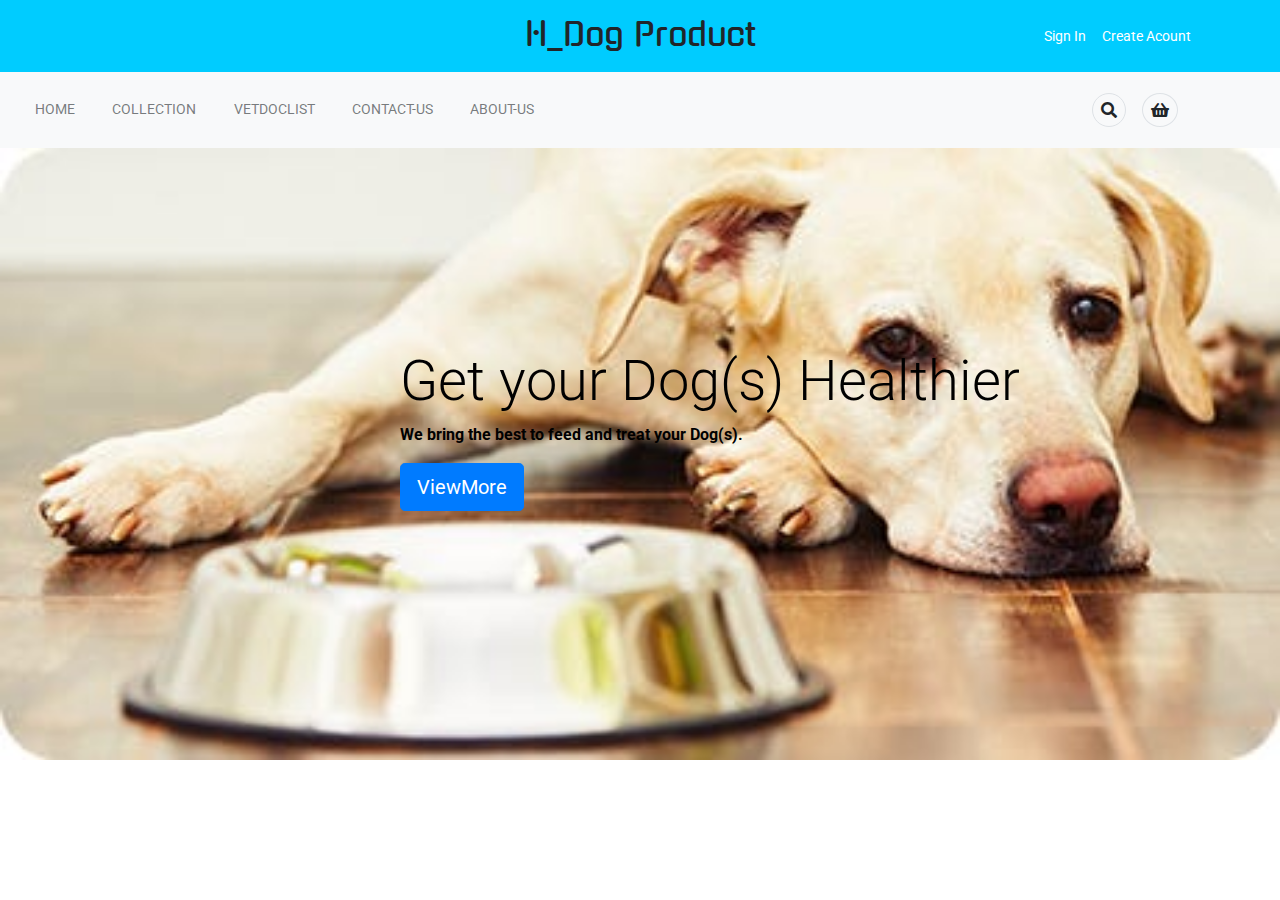
<file: index.html>
<!DOCTYPE html>
<html lang="en">

<head>
    <meta charset="UTF-8">
    <meta name="viewport" content="width=device-width, initial-scale=1.0">
    <title>H_Product</title>
    <link rel="stylesheet" href="https://stackpath.bootstrapcdn.com/bootstrap/4.4.1/css/bootstrap.min.css">
    <link rel="stylesheet" href="style.css" />
    <link rel="stylesheet" href="https://use.fontawesome.com/releases/v5.13.0/css/all.css">
</head>

<body>

    <header>
        <div class="container">
            <div class="row">
                <div class="col-md-4 col-sm-12 col-12">
                </div>
                <div class="col-md-4 col-12 text-center">
                    <h2 class="my-md-3 site-title">H_Dog Product</h2>
                </div>
                <div class="col-md-4 col-12 text-right">
                    <p class="my-md-4 header-links">
                        <a href="#" class="px-2">Sign In</a>
                        <a href="#" class="px-1">Create Acount</a>
                    </p>
                </div>
            </div>
        </div>
        <div class="container-fluid p-0">
            <nav class="navbar navbar-expand-lg navbar-light bg-light">
                <button class="navbar-toggler" type="button" data-toggle="collapse" data-target="#navbarNav"
                    aria-controls="navbarNav" aria-expanded="false" aria-label="Toggle navigation">
                    <span class="navbar-toggler-icon"></span>
                </button>
                <div class="collapse navbar-collapse" id="navbarNav">
                    <ul class="navbar-nav">
                        <li class="nav-item active">
                            <a class="nav-link" href="index.html">HOME <span class="sr-only">(current)</span></a>
                        </li>
                        <li class="nav-item">
                            <a class="nav-link" href="collection.html">COLLECTION</a>
                        </li>
                        <li class="nav-item">
                            <a class="nav-link" href="Vetdoclist.html">VETDOCLIST</a>
                        </li>
                        <li class="nav-item">
                            <a class="nav-link" href="contact.html">CONTACT-US</a>
                        </li>
                        <li class="nav-item">
                            <a class="nav-link" href="about.html">ABOUT-US</a>
                        </li>
                    </ul>
                </div>
                <div class="navbar-nav">
                    <li class="nav-item border rounded-circle mx-2 search-icon">
                        <i class="fas fa-search p-2"></i>
                    </li>
                    <li class="nav-item border rounded-circle mx-2 shopping-icon">
                        <i class="fas fa-shopping-basket p-2"></i>
                    </li>
                </div>
            </nav>
        </div>
    </header>
    <!-- main section -->
    <main>

        <!-- first slider -->
        <div class="container-fluid p-0">
            <div class="site-slider">
                <div class="slider-one">
                    <div class="frontext">
                        <h1 class="display-4">Get your Dog(s) Healthier</h1>
                        <p>We bring the best to feed and treat your Dog(s).</p>
                        <a class="btn btn-primary btn-lg" href="about.html" role="button">ViewMore</a>
                    </div>
                    <img class="mySlides " src="images/MostPopular-Dog-DryFood.jpg" style="width:100%">
                </div>
            </div>
        </div>
    </main>

    <footer>
    </footer>
</body>

</html>
</file>
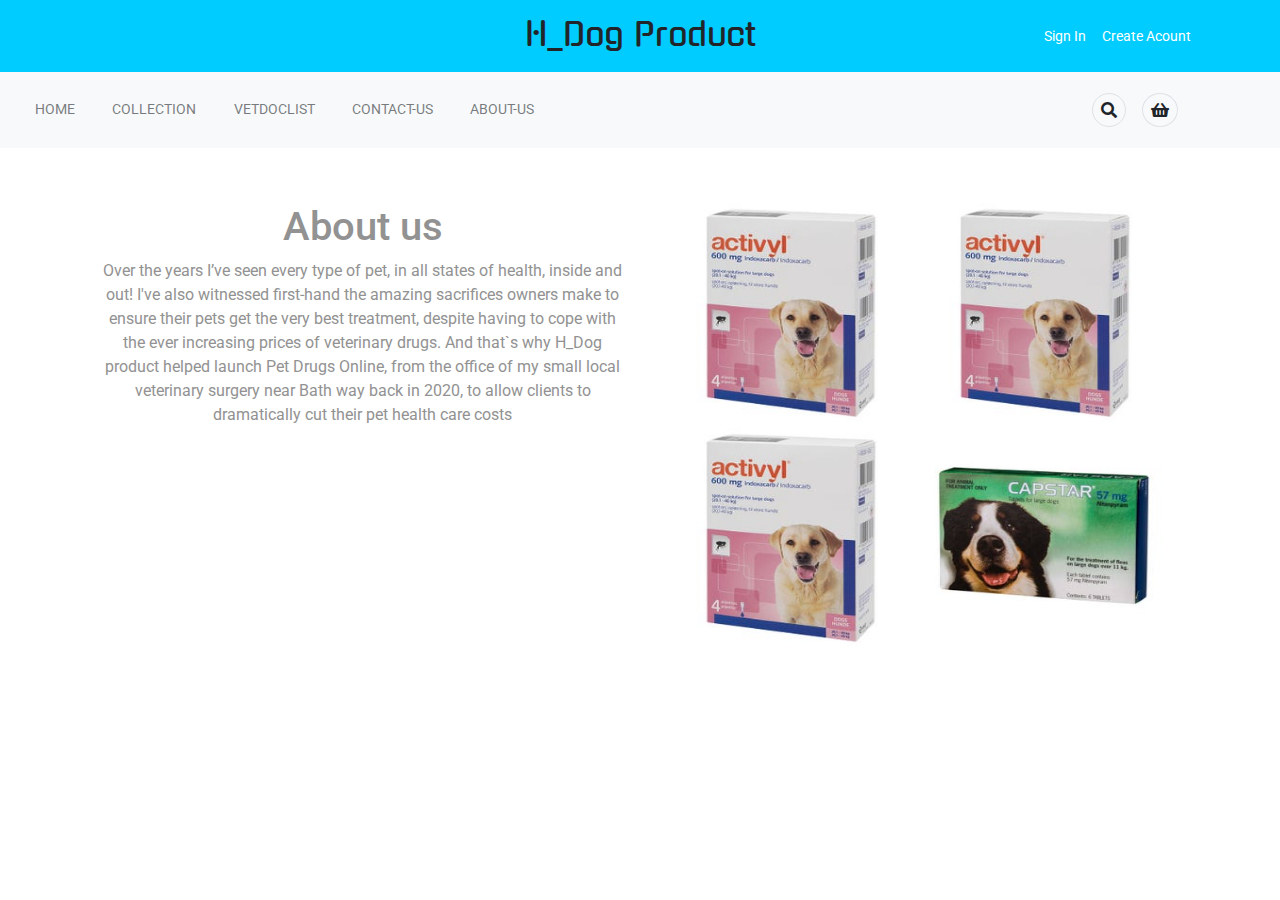
<file: about.html>
<!DOCTYPE html>
<html lang="en">

<head>
    <meta charset="UTF-8">
    <meta name="viewport" content="width=device-width, initial-scale=1.0">
    <title>H_Product</title>
    <link rel="stylesheet" href="https://stackpath.bootstrapcdn.com/bootstrap/4.4.1/css/bootstrap.min.css">
    <link rel="stylesheet" href="style.css" />
    <link rel="stylesheet" href="bootstrap.css">
    <link rel="stylesheet" href="https://use.fontawesome.com/releases/v5.13.0/css/all.css">

</head>

<body>

    <header>
        <div class="container">
            <div class="row">
                <div class="col-md-4 col-sm-12 col-12">
                </div>
                <div class="col-md-4 col-12 text-center">
                    <h2 class="my-md-3 site-title">H_Dog Product</h2>
                </div>
                <div class="col-md-4 col-12 text-right">
                    <p class="my-md-4 header-links">
                        <a href="#" class="px-2">Sign In</a>
                        <a href="#" class="px-1">Create Acount</a>
                    </p>
                </div>
            </div>
        </div>
        <div class="container-fluid p-0">
            <nav class="navbar navbar-expand-lg navbar-light bg-light">
                <button class="navbar-toggler" type="button" data-toggle="collapse" data-target="#navbarNav"
                    aria-controls="navbarNav" aria-expanded="false" aria-label="Toggle navigation">
                    <span class="navbar-toggler-icon"></span>
                </button>
                <div class="collapse navbar-collapse" id="navbarNav">
                    <ul class="navbar-nav">
                        <li class="nav-item active">
                            <a class="nav-link" href="index.html">HOME <span class="sr-only">(current)</span></a>
                        </li>
                        <li class="nav-item">
                            <a class="nav-link" href="collection.html">COLLECTION</a>
                        </li>
                        <li class="nav-item">
                            <a class="nav-link" href="Vetdoclist.html">VETDOCLIST</a>
                        </li>
                        <li class="nav-item">
                            <a class="nav-link" href="contact.html">CONTACT-US</a>
                        </li>
                        <li class="nav-item">
                            <a class="nav-link" href="about.html">ABOUT-US</a>
                        </li>
                    </ul>
                </div>
                <div class="navbar-nav">
                    <li class="nav-item border rounded-circle mx-2 search-icon">
                        <i class="fas fa-search p-2"></i>
                    </li>
                    <li class="nav-item border rounded-circle mx-2 shopping-icon">
                        <i class="fas fa-shopping-basket p-2"></i>
                    </li>
                </div>
            </nav>
        </div>
    </header>
    <section class="description_content">
        <div class="text-content container">
            <div class="col-md-6 about2">
                <h1>About us</h1>
                <p class="desc-text">Over the years I’ve seen every type of pet, in all states of health, inside and
                    out! I've
                    also witnessed first-hand the amazing sacrifices owners make to ensure their pets
                    get the very best treatment, despite having to cope with the ever increasing prices of veterinary
                    drugs.
                    And that`s why H_Dog product helped launch Pet Drugs Online, from the office of my small local
                    veterinary surgery
                    near Bath way back in 2020, to allow clients to dramatically cut their pet health care costs</p>
            </div>
            <div class="col-md-6">
                <div class="img-section">
                    <img src="images/activyl-600mg-large-dog-4000-default-mr_up6rfhtir56emobm8307.jpg" width="250"
                        height="220">
                    <img src="images/activyl-600mg-large-dog-4000-default-mr_up6rfhtir56emobm8307.jpg" width="250"
                        height="220">
                    <div class="img-section-space"></div>
                    <img src="images/activyl-600mg-large-dog-4000-default-mr_up6rfhtir56emobm8307.jpg" width="250"
                        height="220">
                    <img src="images/capstar-tablets-1674_a5wa4kg4mpn5jau08307.jpg" width="250" height="220">
                </div>
            </div>
        </div>
    </section>
</body>
</html>
</file>
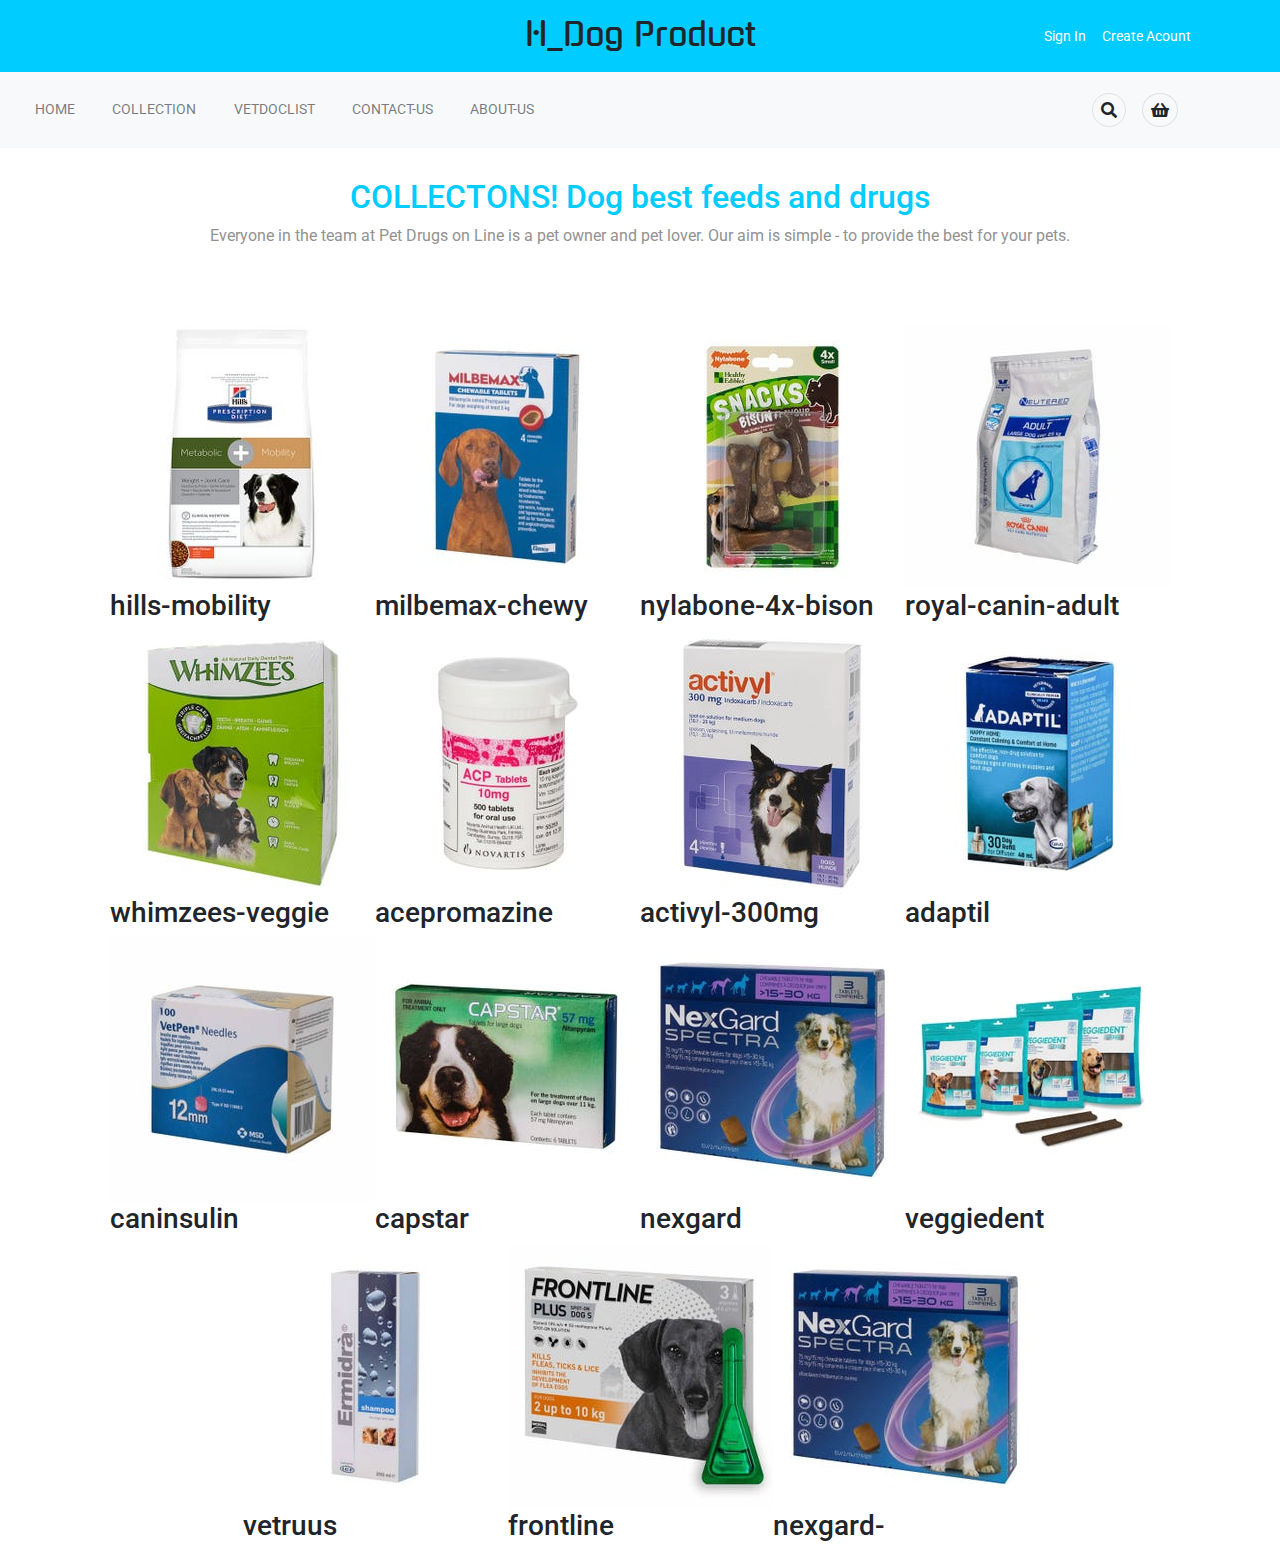
<file: collection.html>
<!DOCTYPE html>
<html lang="en">
    <head>
        <meta charset="UTF-8">
        <meta name="viewport" content="width=device-width, initial-scale=1.0">
        <title>H_Product</title>
       <link rel="stylesheet" href="https://stackpath.bootstrapcdn.com/bootstrap/4.4.1/css/bootstrap.min.css">
        <link rel="stylesheet" href="style.css" />
       <link rel="stylesheet" href="https://use.fontawesome.com/releases/v5.13.0/css/all.css">
       
    <body>
    
        <header>
            <div class="container">
                <div class="row">
                    <div class="col-md-4 col-sm-12 col-12">
                    </div>
                    <div class="col-md-4 col-12 text-center">
                        <h2 class="my-md-3 site-title">H_Dog Product</h2>
                    </div>
                    <div class="col-md-4 col-12 text-right">
                        <p class="my-md-4 header-links">
                            <a href="#" class="px-2">Sign In</a>
                            <a href="#" class="px-1">Create Acount</a>
                        </p>
                    </div>
                </div>
            </div>
            <div class="container-fluid p-0">
                <nav class="navbar navbar-expand-lg navbar-light bg-light">
                    <button class="navbar-toggler" type="button" data-toggle="collapse" data-target="#navbarNav"
                        aria-controls="navbarNav" aria-expanded="false" aria-label="Toggle navigation">
                        <span class="navbar-toggler-icon"></span>
                    </button>
                    <div class="collapse navbar-collapse" id="navbarNav">
                        <ul class="navbar-nav">
                            <li class="nav-item active">
                                <a class="nav-link" href="index.html">HOME <span class="sr-only">(current)</span></a>
                            </li>
                            <li class="nav-item">
                                <a class="nav-link" href="collection.html">COLLECTION</a>
                            </li>
                            <li class="nav-item">
                                <a class="nav-link" href="Vetdoclist.html">VETDOCLIST</a>
                            </li>
                            <li class="nav-item">
                                <a class="nav-link" href="contact.html">CONTACT-US</a>
                            </li>
                            <li class="nav-item">
                                <a class="nav-link" href="about.html">ABOUT-US</a>
                            </li>
                        </ul>
                    </div>
                    <div class="navbar-nav">
                        <li class="nav-item border rounded-circle mx-2 search-icon">
                            <i class="fas fa-search p-2"></i>
                        </li>
                        <li class="nav-item border rounded-circle mx-2 shopping-icon">
                            <i class="fas fa-shopping-basket p-2"></i>
                        </li>
                    </div>
                </nav>
            </div>
        </header>
        <div class="text2">
            <h2>COLLECTONS! Dog best feeds and drugs</h2>
            <p>Everyone in the team at Pet Drugs on Line is a pet owner and pet lover. Our aim is simple
                - to provide the best for your pets.</p>
        </div>
        <div class="contain">
         <div >
             <img src="images/feed/hills-pd-metabolic-mobility.jpg" alt="">
             <h3>hills-mobility</h3>
         </div>
         <div >
            <img src="images/feed/milbemax-chewy-tabs-for-dogs.jpg" alt="">
            <h3>milbemax-chewy</h3>
        </div>
        <div >
            <img src="images/feed/nylabone-4x-bison-flavour.jpg" alt="">
            <h3>nylabone-4x-bison</h3>
        </div>
        <div >
            <img src="images/feed/royal-canin-vcn-neutered-adult.jpg" alt="">
            <h3>royal-canin-adult</h3>
        </div>
        <div >
            <img src="images/feed/whimzees-veggie-ear-dog-chew.jpg" alt="">
            <h3>whimzees-veggie</h3>
        </div>  
        <div >
            <img src="images/drug/acepromazine-maleate-acp-10mg-.jpg" alt="">
            <h3>acepromazine</h3>
        </div>
        <div >
            <img src="images/drug/activyl-300mg-medium-dog.jpg" alt="">
            <h3>activyl-300mg</h3>
        </div>
        <div >
            <img src="images/drug/adaptil-48ml-refill-only-original.jpg" alt="">
            <h3>adaptil</h3>
        </div>
        <div >
            <img src="images/drug/caninsulin-vetpen-needles.jpg" alt="">
            <h3>caninsulin</h3>
        </div>
        <div >
            <img src="images/drug/capstar-tablets.jpg" alt="">
            <h3>capstar</h3>
        </div>
        <div >
            <img src="images/access/nexgard-spectra (2).jpg" alt="">
            <h3>nexgard</h3>
        </div>
        <div >
            <img src="images/access/veggiedent.jpg" alt="">
            <h3>veggiedent</h3>
        </div>
        <div >
            <img src="images/access/vetruus-ermidra-shampoo.jpg" alt="">
            <h3>vetruus</h3>
        </div>
        <div >
            <img src="images/access/new-frontline-plus-spot-on-small-dog.jpg" alt="">
            <h3>frontline</h3>
        </div>
        <div>
            <img src="images/access/nexgard-spectra (2).jpg" alt="">
            <h3>nexgard-</h3>
        </div>
        </div>

        
</body>
</html>
</file>
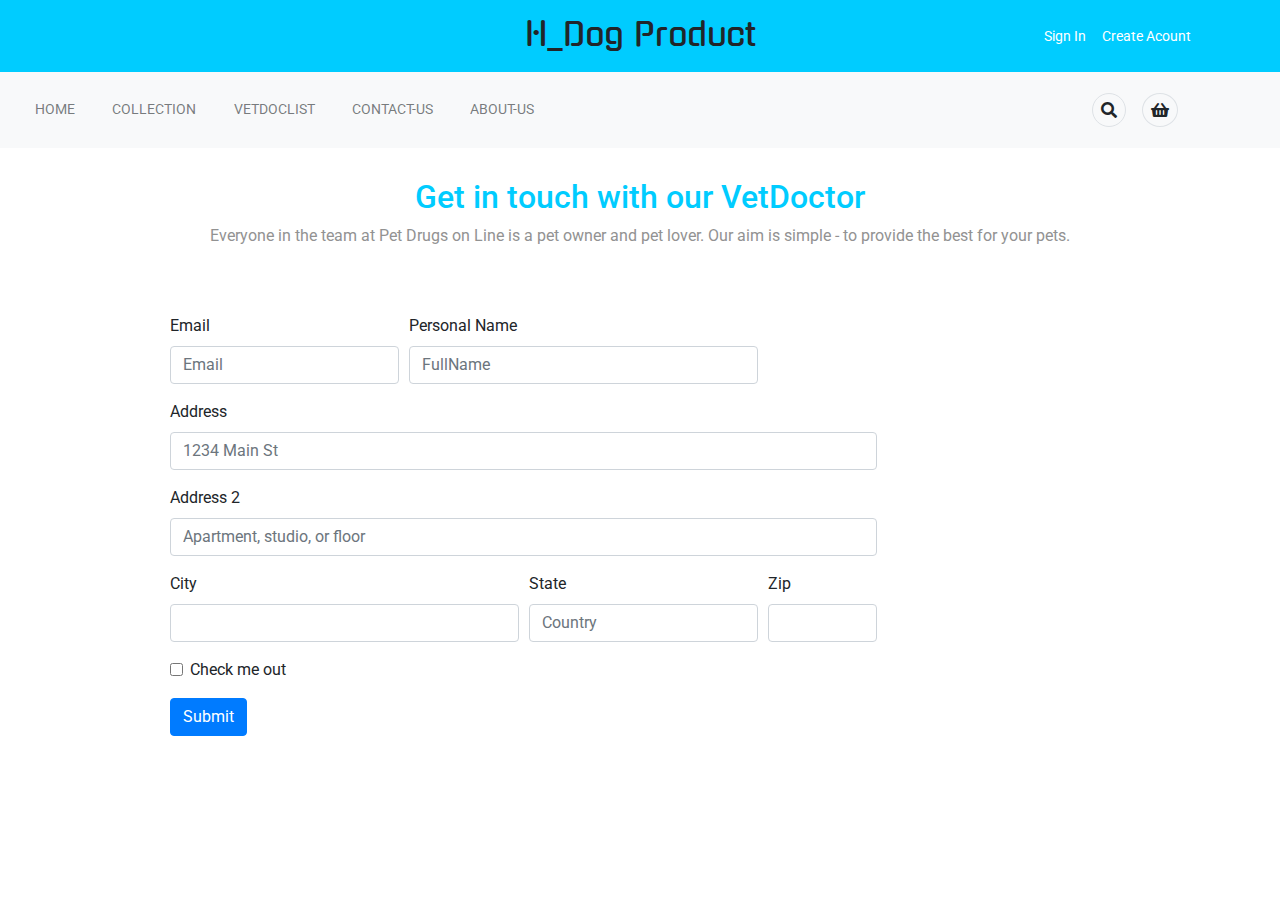
<file: contact.html>
<!DOCTYPE html>
<html lang="en">

<head>
    <meta charset="UTF-8">
    <meta name="viewport" content="width=device-width, initial-scale=1.0">
    <title>H_Product</title>
    <link rel="stylesheet" href="https://stackpath.bootstrapcdn.com/bootstrap/4.4.1/css/bootstrap.min.css">
    <link rel="stylesheet" href="style.css" />
    <link rel="stylesheet" href="https://use.fontawesome.com/releases/v5.13.0/css/all.css">
</head>

<body>

    <header>
        <div class="container">
            <div class="row">
                <div class="col-md-4 col-sm-12 col-12">
                </div>
                <div class="col-md-4 col-12 text-center">
                    <h2 class="my-md-3 site-title">H_Dog Product</h2>
                </div>
                <div class="col-md-4 col-12 text-right">
                    <p class="my-md-4 header-links">
                        <a href="#" class="px-2">Sign In</a>
                        <a href="#" class="px-1">Create Acount</a>
                    </p>
                </div>
            </div>
        </div>
        <div class="container-fluid p-0">
            <nav class="navbar navbar-expand-lg navbar-light bg-light">
                <button class="navbar-toggler" type="button" data-toggle="collapse" data-target="#navbarNav"
                    aria-controls="navbarNav" aria-expanded="false" aria-label="Toggle navigation">
                    <span class="navbar-toggler-icon"></span>
                </button>
                <div class="collapse navbar-collapse" id="navbarNav">
                    <ul class="navbar-nav">
                        <li class="nav-item active">
                            <a class="nav-link" href="index.html">HOME <span class="sr-only">(current)</span></a>
                        </li>
                        <li class="nav-item">
                            <a class="nav-link" href="collection.html">COLLECTION</a>
                        </li>
                        <li class="nav-item">
                            <a class="nav-link" href="Vetdoclist.html">VETDOCLIST</a>
                        </li>
                        <li class="nav-item">
                            <a class="nav-link" href="contact.html">CONTACT-US</a>
                        </li>
                        <li class="nav-item">
                            <a class="nav-link" href="about.html">ABOUT-US</a>
                        </li>
                    </ul>
                </div>
                <div class="navbar-nav">
                    <li class="nav-item border rounded-circle mx-2 search-icon">
                        <i class="fas fa-search p-2"></i>
                    </li>
                    <li class="nav-item border rounded-circle mx-2 shopping-icon">
                        <i class="fas fa-shopping-basket p-2"></i>
                    </li>
                </div>
            </nav>
        </div>
    </header>
    <div class="container">
        <div class="container">
            <div class="text2">
                <h2>Get in touch with our VetDoctor</h2>
                <p>Everyone in the team at Pet Drugs on Line is a pet owner and pet lover. Our aim is simple
                    - to provide the best for your pets.</p>
            </div>
            <form class="contactf">
                <div class="form-row">
                    <div class="form-group col-md-4">
                        <label for="inputEmail4">Email</label>
                        <input type="email" class="form-control" id="inputEmail4" placeholder="Email">
                    </div>
                    <div class="form-group col-md-6">
                        <label for="inputPassword4">Personal Name</label>
                        <input type="text" class="form-control" id="inputPassword4" placeholder="FullName">
                    </div>
                </div>
                <div class="form-group">
                    <label for="inputAddress">Address</label>
                    <input type="text" class="form-control" id="inputAddress" placeholder="1234 Main St">
                </div>
                <div class="form-group">
                    <label for="inputAddress2">Address 2</label>
                    <input type="text" class="form-control" id="inputAddress2"
                        placeholder="Apartment, studio, or floor">
                </div>
                <div class="form-row">
                    <div class="form-group col-md-6">
                        <label for="inputCity">City</label>
                        <input type="text" class="form-control" id="inputCity">
                    </div>
                    <div class="form-group col-md-4">
                        <label for="inputState">State</label>
                        <input id="inputState" class="form-control" name="country" list="countries"
                            placeholder="Country">
                        <datalist id="countries">
                            <option value="Afghanistan">
                            <option value="Albania">
                            <option value="Algeria">
                            <option value="Andorra">
                            <option value="Angola">
                            <option value="Antigua &amp; Deps">
                            <option value="Argentina">
                            <option value="Armenia">
                            <option value="Australia">
                            <option value="Austria">
                            <option value="Azerbaijan">
                            <option value="Bahamas">
                            <option value="Bahrain">
                            <option value="Bangladesh">
                            <option value="Barbados">
                            <option value="Belarus">
                            <option value="Belgium">
                            <option value="Belize">
                            <option value="Benin">
                            <option value="Bhutan">
                            <option value="Bolivia">
                            <option value="Bosnia Herzegovina">
                            <option value="Botswana">
                            <option value="Brazil">
                            <option value="Brunei">
                            <option value="Bulgaria">
                            <option value="Burkina">
                            <option value="Burundi">
                            <option value="Cambodia">
                            <option value="Cameroon">
                            <option value="Canada">
                            <option value="Cape Verde">
                            <option value="Central African Rep">
                            <option value="Chad">
                            <option value="Chile">
                            <option value="China">
                            <option value="Colombia">
                            <option value="Comoros">
                            <option value="Congo">
                            <option value="Congo (Democratic Rep)">
                            <option value="Costa Rica">
                            <option value="Croatia">
                            <option value="Cuba">
                            <option value="Cyprus">
                            <option value="Czech Republic">
                            <option value="Denmark">
                            <option value="Djibouti">
                            <option value="Dominica">
                            <option value="Dominican Republic">
                            <option value="East Timor">
                            <option value="Ecuador">
                            <option value="Egypt">
                            <option value="El Salvador">
                            <option value="Equatorial Guinea">
                            <option value="Eritrea">
                            <option value="Estonia">
                            <option value="Ethiopia">
                            <option value="Fiji">
                            <option value="Finland">
                            <option value="France">
                            <option value="Gabon">
                            <option value="Gambia">
                            <option value="Georgia">
                            <option value="Germany">
                            <option value="Ghana">
                            <option value="Greece">
                            <option value="Grenada">
                            <option value="Guatemala">
                            <option value="Guinea">
                            <option value="Guinea-Bissau">
                            <option value="Guyana">
                            <option value="Haiti">
                            <option value="Honduras">
                            <option value="Hungary">
                            <option value="Iceland">
                            <option value="India">
                            <option value="Indonesia">
                            <option value="Iran">
                            <option value="Iraq">
                            <option value="Ireland (Republic)">
                            <option value="Israel">
                            <option value="Italy">
                            <option value="Ivory Coast">
                            <option value="Jamaica">
                            <option value="Japan">
                            <option value="Jordan">
                            <option value="Kazakhstan">
                            <option value="Kenya">
                            <option value="Kiribati">
                            <option value="Korea North">
                            <option value="Korea South">
                            <option value="Kosovo">
                            <option value="Kuwait">
                            <option value="Kyrgyzstan">
                            <option value="Laos">
                            <option value="Latvia">
                            <option value="Lebanon">
                            <option value="Lesotho">
                            <option value="Liberia">
                            <option value="Libya">
                            <option value="Liechtenstein">
                            <option value="Lithuania">
                            <option value="Luxembourg">
                            <option value="Macedonia">
                            <option value="Madagascar">
                            <option value="Malawi">
                            <option value="Malaysia">
                            <option value="Maldives">
                            <option value="Mali">
                            <option value="Malta">
                            <option value="Marshall Islands">
                            <option value="Mauritania">
                            <option value="Mauritius">
                            <option value="Mexico">
                            <option value="Micronesia">
                            <option value="Moldova">
                            <option value="Monaco">
                            <option value="Mongolia">
                            <option value="Montenegro">
                            <option value="Morocco">
                            <option value="Mozambique">
                            <option value="Myanmar, (Burma)">
                            <option value="Namibia">
                            <option value="Nauru">
                            <option value="Nepal">
                            <option value="Netherlands">
                            <option value="New Zealand">
                            <option value="Nicaragua">
                            <option value="Niger">
                            <option value="Nigeria">
                            <option value="Norway">
                            <option value="Oman">
                            <option value="Pakistan">
                            <option value="Palau">
                            <option value="Panama">
                            <option value="Papua New Guinea">
                            <option value="Paraguay">
                            <option value="Peru">
                            <option value="Philippines">
                            <option value="Poland">
                            <option value="Portugal">
                            <option value="Qatar">
                            <option value="Romania">
                            <option value="Russian Federation">
                            <option value="Rwanda">
                            <option value="St Kitts &amp; Nevis">
                            <option value="St Lucia">
                            <option value="Saint Vincent &amp; the Grenadines">
                            <option value="Samoa">
                            <option value="San Marino">
                            <option value="Sao Tome &amp; Principe">
                            <option value="Saudi Arabia">
                            <option value="Senegal">
                            <option value="Serbia">
                            <option value="Seychelles">
                            <option value="Sierra Leone">
                            <option value="Singapore">
                            <option value="Slovakia">
                            <option value="Slovenia">
                            <option value="Solomon Islands">
                            <option value="Somalia">
                            <option value="South Africa">
                            <option value="South Sudan">
                            <option value="Spain">
                            <option value="Sri Lanka">
                            <option value="Sudan">
                            <option value="Suriname">
                            <option value="Swaziland">
                            <option value="Sweden">
                            <option value="Switzerland">
                            <option value="Syria">
                            <option value="Taiwan">
                            <option value="Tajikistan">
                            <option value="Tanzania">
                            <option value="Thailand">
                            <option value="Togo">
                            <option value="Tonga">
                            <option value="Trinidad &amp; Tobago">
                            <option value="Tunisia">
                            <option value="Turkey">
                            <option value="Turkmenistan">
                            <option value="Tuvalu">
                            <option value="Uganda">
                            <option value="Ukraine">
                            <option value="United Arab Emirates">
                            <option value="United Kingdom">
                            <option value="United States">
                            <option value="Uruguay">
                            <option value="Uzbekistan">
                            <option value="Vanuatu">
                            <option value="Vatican City">
                            <option value="Venezuela">
                            <option value="Vietnam">
                            <option value="Yemen">
                            <option value="Zambia">
                            <option value="Zimbabwe">
                        </datalist>
                    </div>
                    <div class="form-group col-md-2">
                        <label for="inputZip">Zip</label>
                        <input type="text" class="form-control" id="inputZip">
                    </div>
                </div>
                <div class="form-group">
                    <div class="form-check">
                        <input class="form-check-input" type="checkbox" id="gridCheck">
                        <label class="form-check-label" for="gridCheck">
                            Check me out
                        </label>
                    </div>
                </div>
                <button type="submit" class="btn btn-primary ">Submit</button>
            </form>
        </div>
</body>

</html>
</file>
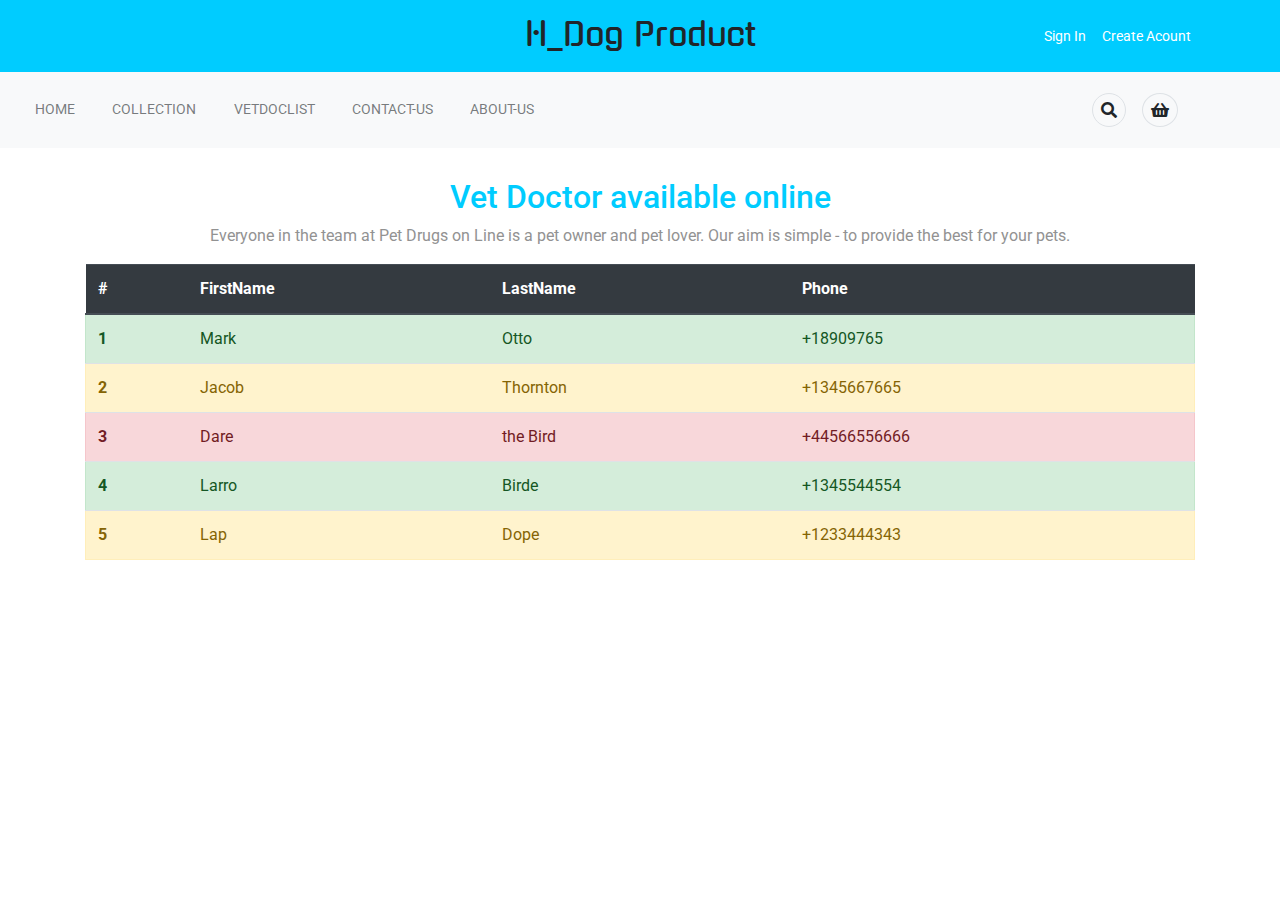
<file: Vetdoclist.html>
<!DOCTYPE html>
<html lang="en">

<head>
    <meta charset="UTF-8">
    <meta name="viewport" content="width=device-width, initial-scale=1.0">
    <title>H_Product</title>
    <link rel="stylesheet" href="https://stackpath.bootstrapcdn.com/bootstrap/4.4.1/css/bootstrap.min.css">
    <link rel="stylesheet" href="style.css" />
    <link rel="stylesheet" href="https://use.fontawesome.com/releases/v5.13.0/css/all.css">
</head>

<body>

    <header>
        <div class="container">
            <div class="row">
                <div class="col-md-4 col-sm-12 col-12">
                </div>
                <div class="col-md-4 col-12 text-center">
                    <h2 class="my-md-3 site-title">H_Dog Product</h2>
                </div>
                <div class="col-md-4 col-12 text-right">
                    <p class="my-md-4 header-links">
                        <a href="#" class="px-2">Sign In</a>
                        <a href="#" class="px-1">Create Acount</a>
                    </p>
                </div>
            </div>
        </div>
        <div class="container-fluid p-0">
            <nav class="navbar navbar-expand-lg navbar-light bg-light">
                <button class="navbar-toggler" type="button" data-toggle="collapse" data-target="#navbarNav"
                    aria-controls="navbarNav" aria-expanded="false" aria-label="Toggle navigation">
                    <span class="navbar-toggler-icon"></span>
                </button>
                <div class="collapse navbar-collapse" id="navbarNav">
                    <ul class="navbar-nav">
                        <li class="nav-item active">
                            <a class="nav-link" href="index.html">HOME <span class="sr-only">(current)</span></a>
                        </li>
                        <li class="nav-item">
                            <a class="nav-link" href="collection.html">COLLECTION</a>
                        </li>
                        <li class="nav-item">
                            <a class="nav-link" href="Vetdoclist.html">VETDOCLIST</a>
                        </li>
                        <li class="nav-item">
                            <a class="nav-link" href="contact.html">CONTACT-US</a>
                        </li>
                        <li class="nav-item">
                            <a class="nav-link" href="about.html">ABOUT-US</a>
                        </li>
                    </ul>
                </div>
                <div class="navbar-nav">
                    <li class="nav-item border rounded-circle mx-2 search-icon">
                        <i class="fas fa-search p-2"></i>
                    </li>
                    <li class="nav-item border rounded-circle mx-2 shopping-icon">
                        <i class="fas fa-shopping-basket p-2"></i>
                    </li>
                </div>
            </nav>
        </div>
    </header>
    <div class="container">
        <div class="text2">
            <h2>Vet Doctor available online</h2>
            <p>Everyone in the team at Pet Drugs on Line is a pet owner and pet lover. Our aim is simple
                - to provide the best for your pets.</p>
        </div>
        <table class="table">
            <thead class="thead-dark">
                <tr>
                    <th scope="col">#</th>
                    <th scope="col">FirstName</th>
                    <th scope="col">LastName</th>
                    <th scope="col">Phone</th>
                </tr>
            </thead>
            <tbody>
                <tr class="alert alert-success">
                    <th scope="row">1</th>
                    <td>Mark</td>
                    <td>Otto</td>
                    <td>+18909765</td>
                </tr>
                <tr class="alert alert-warning">
                    <th scope="row">2</th>
                    <td>Jacob</td>
                    <td>Thornton</td>
                    <td>+1345667665</td>
                </tr>
                <tr class="alert alert-danger">
                    <th scope="row">3</th>
                    <td>Dare</td>
                    <td>the Bird</td>
                    <td>+44566556666</td>
                </tr>
                <tr class="alert alert-success">
                    <th scope="row">4</th>
                    <td>Larro</td>
                    <td>Birde</td>
                    <td>+1345544554</td>
                </tr>
                <tr class="alert alert-warning">
                    <th scope="row">5</th>
                    <td>Lap</td>
                    <td>Dope</td>
                    <td>+1233444343</td>
                </tr>
            </tbody>
        </table>
</body>

</html>
</file>
<file: style.css>
/*Imported fonts from google.; */
@import url('https://fonts.googleapis.com/css?family=Anton|Gugi|Lato|Roboto|Sofia&display=swap');

:root{
    --light-gray:#2b3032a1;
    --primar-color:#00ccff;
    --border:#2b303218; 
    --text-color: #ff686b;
    --roboto:"Roboto", sans-serif;
    --gugi:"Gugi",cursive;
    --sofia:"Sofia", cursive;
}

.frontext{
    position: absolute;
   padding: 200px 0px 0px 400px;
   color: black;
}

.frontext  p {
     font-weight: bold;
     color: black;
}

.text2{
    padding-top: 30px;
    color:var(--primar-color);
    text-align: center;
}

.contactf{
    position: absolute;
    margin-top: 50px;
    margin-left: 70px;
}

.primary-color{
    color:var(--primar-color);
}

.bg-primary-color{
    background-color:var(--primar-color) !important;
}

.text-color{
    color: var(--text-color);
}

.font-roboto{
    color: var(--roboto);
}

.lightblue{
    color: lightblue;
}

/* Header. (H_Dog_Product)*/
header{
    background-color: var(--primar-color);
    font-family: var(--roboto);
}



header .site-title{
    font-family: var(--gugi);
}

.container .dropdown-toggle,
.container .dropdown-item{
    font-size: 0.7em;
}

.header-links a{
    font-size: 0.9em;
    text-decoration: none;
    color: white;
}

/*Nav Menu*/
.navbar-nav{
    padding: 0.8em 0em;
}

.img-section-space {
    margin-top: 5px;
}


.description_content {
    padding: 55px 0;
    width: 100%;
    margin: 0 auto 0 auto;
    z-index: 99;
    position: relative;
    background: white;
    text-align: center; 
}


.contain{
    flex-wrap: wrap;
    display: flex;
    justify-content: center;
    position: absolute;
    /* border: 2px solid rgb(146, 146, 146); */
    background: white;
    /* border-radius: 20px; */
   width: 100%;
   margin-top: 60px;
   margin-right: 70px;
}

.about2 h1, p {
    color: rgb(146, 146, 146);
}

  .navbar-nav .nav-link:hover{
   color: blue !important;
}

.navbar-nav .nav-link{
    font-size: 0.9em;
    color: var(--light-gray) !important;
}

.navbar-nav .nav-item .nav-link{
    padding: 0 1.3em;
}

.navbar-nav .shopping-icon{
    margin-right: 5.4rem !important;

}

.position-top{
    position: absolute;
    top: 50%;
}
.site-slider{
    position: relative;
}


.right-0{
    right: 0;
}
  

.site-slider-two{
    position: relative;
    height: 30%;
}

.site-slider-two .products{
    height: 25rem;
    position: relative;
    overflow: hidden;
}
.site-slider-two .product img{
    width: 90%;
    margin: auto;
}
.site-btn.btn-span{
padding: 0.8rem 1.9rem;
border-radius: 4rem;
border: 1px solid var(--border);
background-color: white;
color: var(--light-gray);
}
</file>
